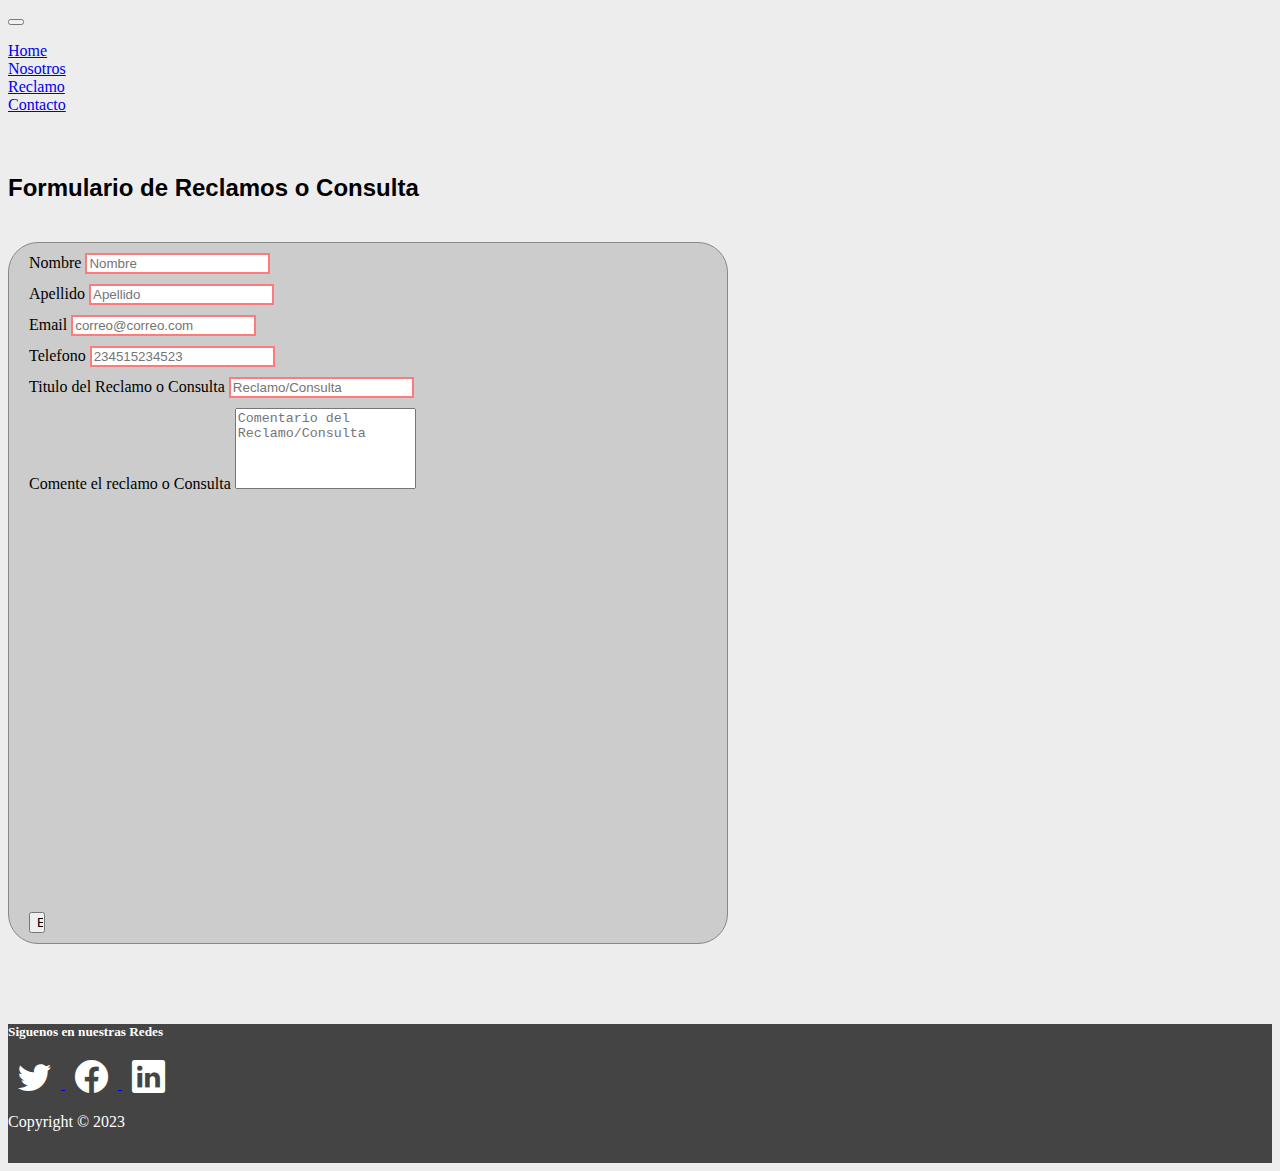
<file: reclamo.html>
<!DOCTYPE html>
<html lang="en">

<head>
    <meta charset="UTF-8">
    <meta http-equiv="X-UA-Compatible" content="IE=edge">
    <meta name="viewport" content="width=device-width, initial-scale=1.0">
    <link href="https://cdn.jsdelivr.net/npm/bootstrap@5.3.0-alpha2/dist/css/bootstrap.min.css" rel="stylesheet"
        integrity="sha384-aFq/bzH65dt+w6FI2ooMVUpc+21e0SRygnTpmBvdBgSdnuTN7QbdgL+OapgHtvPp" crossorigin="anonymous">
    <link href="style.css" rel="stylesheet" type="text/css" />

    <link rel="preconnect" href="https://fonts.googleapis.com">
    <link rel="preconnect" href="https://fonts.gstatic.com" crossorigin>
    <link href="https://fonts.googleapis.com/css2?family=Great+Vibes&display=swap" rel="stylesheet">

      <!--Icono Boostrap-->
  <link rel="stylesheet" href="https://cdn.jsdelivr.net/npm/bootstrap-icons@1.10.4/font/bootstrap-icons.css">

    <title>Contacto</title>
</head>

<body>

    <header>
        <nav class="navbar navbar-expand-lg bg-body-tertiary" data-bs-theme="dark">

            <div class="container-fluid ">

                <button class="navbar-toggler" type="button" data-bs-toggle="collapse"
                    data-bs-target="#navbarSupportedContent" aria-controls="navbarSupportedContent"
                    aria-expanded="false" aria-label="Toggle navigation">
                    <span class="navbar-toggler-icon"></span>
                </button>


                <div class="collapse navbar-collapse " id="navbarSupportedContent">

                    <ul class="navbar-nav me-auto mb-2 mb-lg-0">
                        <li class="nav-item">
                            <a class="nav-link" href="index.html">Home</a>
                        </li>
                        <li class="nav-item">
                            <a class="nav-link" href="nosotros.html">Nosotros</a>
                        </li>
                        <li class="nav-item">
                            <a class="nav-link active" aria-current="page" href="reclamo.html">Reclamo</a>
                        </li>
                        <li class="nav-item">
                            <a class="nav-link" href="contacto.html">Contacto</a>
                        </li>
                    </ul>

                </div>

            </div>

        </nav>


    </header>

    <div class="container-fluid">

        <main>

            <h2 class="margenTitulo text-center">Formulario de Reclamos o Consulta</h2>
    
            <div div class="container text-center containerReclamo">
    
                <form class="formReclamo" id="formReclamo">
                    
                    <!--row 1-->
                    <div class="row justify-content-center formularioReclamo" id="formularioReclamo">
                       
    
                        <div class="col-12 text-start inputReclamo">
                            <label for="nombre" class="form-label">Nombre</label>
                            <input type="text" class="form-control" id="nombre" aria-describedby="nombre"
                                placeholder="Nombre" minlength="3" maxlength="20" pattern="[a-zA-Z\s]{3,20}" required>
                        </div>
    
                        <div class="col-12 text-start inputReclamo">
                            <label for="apellido" class="form-label">Apellido</label>
                            <input type="text" class="form-control" id="apellido" aria-describedby="apellido"
                                placeholder="Apellido" minlength="3" maxlength="20" pattern="[a-zA-Z\s]{3,20}" required>
                        </div>
    
    
                        <div class="col-12 text-start inputReclamo">
                            <label for="email" class="form-label">Email</label>
                            <input type="email" class="form-control" id="email" placeholder="correo@correo.com" maxlength="40" pattern="[a-zA-Z0-9._%+-]+@[a-zA-Z0-9.-]+\.[a-zA-Z]{3,}$" required />
                        </div>
    
    
                        <div class="col-12 text-start inputReclamo">
                            <label for="telefono" class="form-label">Telefono</label>
                            <input type="text" class="form-control" id="telefono" aria-describedby="telefono"
                            placeholder="234515234523" minlength="10" maxlength="10" pattern="[0-9]{10,10}" required />
                        </div>
    
    
                        <div class="col-12  text-start inputReclamo">
                            <label for="Reclamo" class="form-label">Titulo del Reclamo o Consulta</label>
                            <input type="text" class="form-control" id="reclamo" aria-describedby="Reclamo"
                                placeholder="Reclamo/Consulta" minlength="6" maxlength="50" required />
                        </div>
    
                        <div class="col-12  text-start inputReclamo">
                            <label for="motivo" class="form-label">Comente el reclamo o Consulta</label>
    
                            <textarea class="form-control" id="motivo" rows="5"
                                placeholder="Comentario del Reclamo/Consulta" minlength="6" maxlength="300" required></textarea>
    
                        </div>
    
                        <div class="col-12 inputReclamo btnFormPosition">
                            <input type="submit" class="btn btn-primary sizeBtn" value="Enviar" />
                        </div>
    
                    </div>
    
    
    
                    <!--row 2-->
                    <div class="row justify-content-center confirmacionReclamo " id="confirmacionReclamo">
                        <div class="col-12 colorConfirmacion">
                            <h3 class="marginTitleForm"><strong>Confirmacion</strong></h3>
    
                        </div>
                        
                        <div class="col-12 text-start inputReclamo">
                            <h5><strong>Estas seguro que quieres enviar este Reclamo?</strong></h5>
                        </div>
    
                        
    
                        <div class="col-12 text-start inputReclamo">
                            <p class="textReclamo" id="textReclamo"></p>
                    
                        </div>
                        
    
    
                        
                        <div class="col-12">
                            <i class="bi bi-exclamation-circle-fill iconConfirmForm"></i>
                       
                      </div>
    
    
    
                        <div class="col-12 inputReclamo btnFormPosition">
                            <button type="button" class="btn btn-primary sizeBtn" onclick="aceptarReclamo()">Aceptar</button>
                            <button type="button" class="btn btn-secondary sizeBtn" onclick="atrasReclamo()">Atras</button>
                        </div>
                    </div>
    
    
    
    
    
                    <!--row 3-->
                    <div class="row justify-content-center mensajeReclamo" id="mensajeReclamo">
    
                        <div class="col-12 colorRegistro">
                            <h3 class="marginTitleForm"><strong>Reclamo registrado</strong></h3>
                        </div>
    
    
                        <div class="col-12  inputReclamo  text-start">
                            <p class="textReclamo" id="infoReclamo"></p>
                    
                        </div>
    
                        <div class="col-12">
                            <i class="bi bi-check-circle-fill iconRegistroForm"></i>
                       
                      </div>
    
    
                        <div class="col-12 inputReclamo btnFormPosition">
                            <a href="index.html"><button type="button" class="btn btn-secondary sizeBtn">Salir</button></a>
                        </div>
                    </div>
    
    
                </form>
    
            </div>
        </main>
    
    
                            <div class="row">
                                    <footer>
                                        <div class="container-fluid text-center">
                                            <h5 class="titleRedSocial">Siguenos en nuestras Redes</h5>
                                            
                                            <a href="https://twitter.com/?lang=es" target="_blank">
                                                <i class="bi bi-twitter iconSocial"></i>
                                            </a>
    
                                            <a href="https://www.facebook.com/" target="_blank">
                                                <i class="bi bi-facebook iconSocial"></i>
                                            </a>
    
                                            <a href="https://ar.linkedin.com/" target="_blank">
                                                <i class="bi bi-linkedin iconSocial"></i>
                                            </a>
                                            <div class="row align-items-center rowFooter">
                                                <div class="col">
                                                    <p>Copyright © 2023</p>
                                                </div>
                                            </div>
                                        </div>
                                    </footer>
                            </div>





    </div>

    

    <script
    src="https://code.jquery.com/jquery-3.6.4.min.js"
    integrity="sha256-oP6HI9z1XaZNBrJURtCoUT5SUnxFr8s3BzRl+cbzUq8="
    crossorigin="anonymous"></script>
    <script src="script.js" type="text/javascript"></script>
    <script src="https://cdn.jsdelivr.net/npm/bootstrap@5.3.0-alpha2/dist/js/bootstrap.bundle.min.js"
        integrity="sha384-qKXV1j0HvMUeCBQ+QVp7JcfGl760yU08IQ+GpUo5hlbpg51QRiuqHAJz8+BrxE/N"
        crossorigin="anonymous"></script>

</body>

</html>
</file>
<file: style.css>
/*GLOBAL*/
footer {
    background-color: #444444;
    color: #ffffff;
    margin-top: 10px;
}

.marginFooter {
    margin-top: 50px;
}

.rowFooter {
    margin-top: 10px;
    height: 50px;
}

.sizeBtn {
    width: 30%;
}



.marginBtn {
    margin-top: 30px;
    margin-bottom: 20px;
}


.marginTitleForm {
    font-family: 'Montserrat Alternates', sans-serif;
    margin: 25px 0px;
    padding: 5px 0px;
}




.margenTitulo {
    margin: 20px 0px;
    padding-top: 40px;
    font-family: 'Montserrat Alternates', sans-serif;
}

.btnFormPosition {
    position: absolute;
    bottom: 10px;
}

textarea {
    resize: none;
}

p {
    overflow: hidden;
}

body {
    background-color: #ededed;
}

.iconConfirm {
    color: #5083ad;
    font-size: 65px;
}

.iconRegistro {
    color: #52cbbb;
    font-size: 65px;
}


.iconConfirmForm {
    color: #5083ad;
    font-size: 85px;
}

.iconRegistroForm {
    color: #52cbbb;
    font-size: 85px;
}

.colorConfirmacion {
    color: #ffffff;
    background-color: #69a6d1;
    border-radius: 10px;
}


.colorRegistro {
    color: #ffffff;
    background-color: #52cbbb;
    border-radius: 10px;
}




/*HOME*/
.aside {
    background-color: #ffff;
    min-width: 230px;
}

.main {
    background-color: #ffff;
    padding-bottom: 60px;
}

.aside .accordion {
    margin: 30px 0px;
}

.main .card {
    margin: 30px 0px;
    box-shadow: 0px 4px 7px 3px #8f8f8f;
    /*Orden: eje X / eje Y / tamanio del desenfoque / borde de la sombra / color.*/
}

.formInscripcion {
    border: 1px solid #888888;
    border-radius: 30px;
    background-color: #e5ebf1;

}

.containerInscripcion {

    padding: 0px;
}

.modal-body-inscripcion {
    border-radius: 30px;
}

.tituloModalInscripcion {
    margin: 30px 0px;
}

.inputInscripcion {
    margin: 18px 0px;

}

.formInscripcion .row {
    margin: 0px 10px;
}


.accordion {
    box-shadow: 0px 4px 7px 3px #6b6b6b;
}







/*IMAGEN LOGO*/
.titleLogo {
    font-family: 'Barlow Condensed', sans-serif;
    font-size: 45px;
    display: inline;
    background: linear-gradient(90deg, #311fff 0%, #1af4ff 100%);
    -webkit-text-fill-color: transparent;
    /* hace que el color de las letras sea transparente*/
    -webkit-background-clip: text;
    /*hace que el fondo se extiende solo en el espacio de las letras*/
}

.subTitleLogo1 {
    font-family: 'Montserrat Alternates', sans-serif;
    font-weight: 600;
    margin-bottom: 25px;
}

.subTitleLogo2 {
    font-family: 'Montserrat Alternates', sans-serif;
    font-weight: 500;

}

.grupIcon div {
    font-family: 'Open Sans', sans-serif;
    font-weight: 500px;
    display: flex;
    align-items: start;
}

.iconLogo {
    color: #0ad3c0;
    font-size: 20px;
    margin-right: 10px;
}




.bi-check2 {
    font-size: 20px;
    margin-right: 10px;
}




.backLogo {
    background: linear-gradient(to right, #c4e9f8 0%, #f6fbfe 45%, #f6fbfe 55%, #a9e0ef 100%)
}


.imgLogo {
    height: 280px;
}





input:invalid {
    border: 2px solid #ff7a7a;
}

.form-control:valid {
    border: 2px solid #7bfd7b;
}

ul {
    list-style: none;
    padding-left: 0px;
}

.cursoSelect {
    color: #4e4e4e;
    font-weight: 600;
    font-size: 16px;
    text-decoration: none;
    cursor: pointer;
}



.cursoSelect:hover {
    color: #0ad3c0;
}

.accordion-body {
    padding-bottom: 0px;
    padding-bottom: 16px;

}

ul {
    margin-bottom: 0px;
}





/*PRESENTACION*/
.tituloPresentacion {
    font-family: 'Montserrat Alternates', sans-serif;
    padding-top: 40px;
}

.cardContacto {
    min-width: 380px;
    margin: 40px 30px;
}

.imgContacto {
    width: 100%;
}

.cardContacto .card {
    box-shadow: 0px 5px 10px 1px #6b6b6b;
    /*Orden: eje X / eje Y / tamanio del desenfoque / borde de la sombra / color.*/
}




.cardNosotros:hover {
    box-shadow: 0px 5px 8px 8px #a2ebe5;
    border: 1px solid #8bebe3;

}








/*RECLAMO*/
.inputReclamo {
    margin-top: 10px;
}



.formReclamo {
    border: 1px solid #888888;
    border-radius: 30px;
    margin-bottom: 80px;
    background-color: #cccccc;
    padding: 0px 20px;
    height: 700px;
    position: relative;
}



.containerReclamo {
    margin-top: 40px;
    max-width: 720px;
}


.confirmacionReclamo,
.mensajeReclamo {
    display: none;

}

.textReclamo {
    margin-top: 50px;
    font-size: 18px;
}


/*CONTACTO*/
.inputContacto {
    margin-top: 18px;
}

.formContacto {
    border: 1px solid #888888;
    border-radius: 30px;
    margin-bottom: 80px;
    background-color: #cccccc;
    padding: 0px 20px;
    height: 550px;
    position: relative;
}

.containerContacto {
    max-width: 720px;
}


.confirmacionMensaje,
.mensajeComplet {
    display: none;

}

.textContacto {
    margin-bottom: 0px;
    font-size: 18px;
}


.infoContacto {
    margin-bottom: 20px;
}



.contact-info {
    background: #dae8f2;
    background-repeat: none;
    background-size: auto;
    background-position: center;
    font-family: 'arial black';
    font-weight: 400;
    margin: auto;
    border: 1px solid #cecece;

}

.textMasInfo {
    color: #010129;
    margin: 13px 0px;
}

.iconSocial {
    font-size: 33px;
    margin: 10px;
    color: #ffffff;
}

.titleRedSocial {
    margin: 20px 0px;
}
</file>
